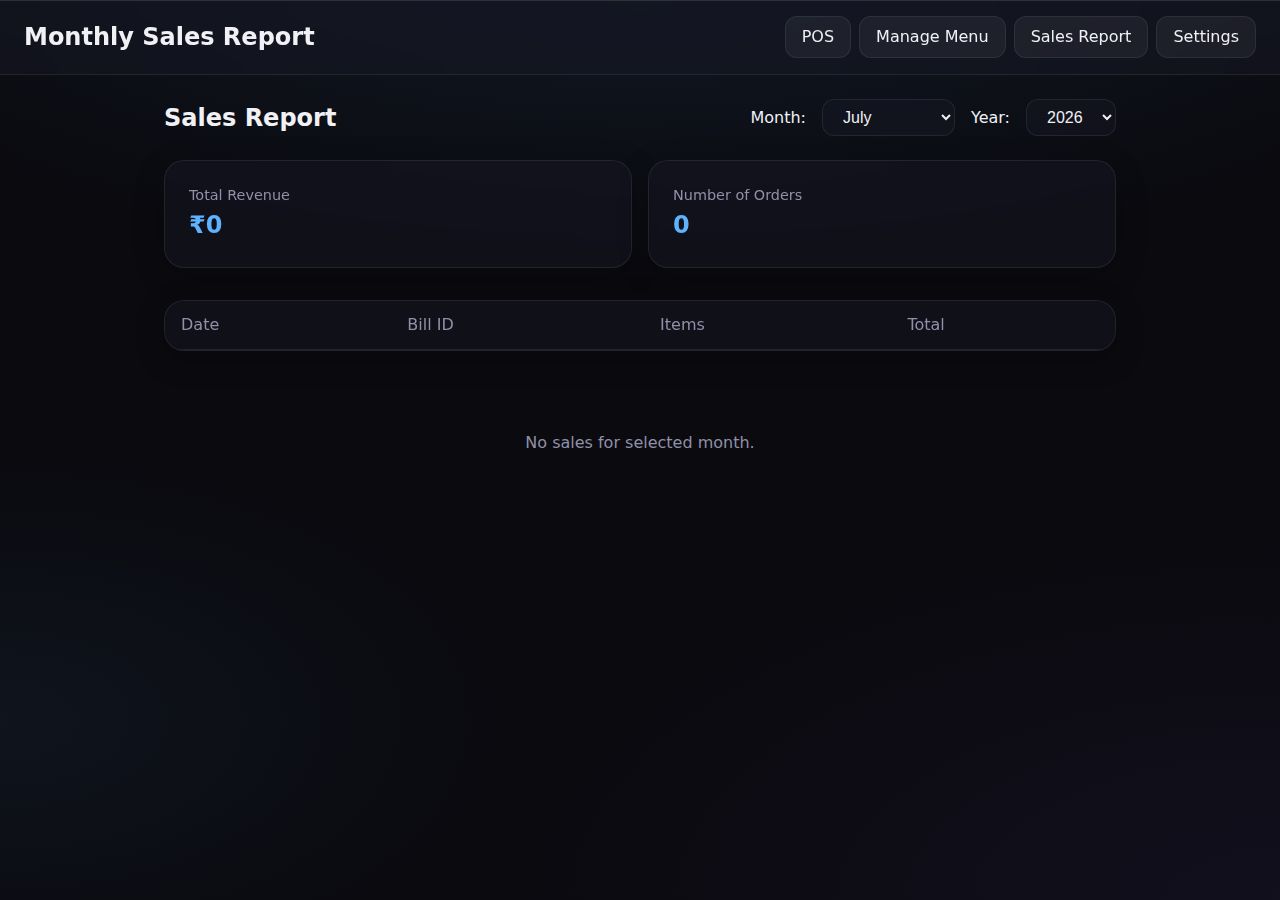
<file: report.html>
<!DOCTYPE html>
<html lang="en">
<head>
  <meta charset="UTF-8">
  <meta name="viewport" content="width=device-width, initial-scale=1.0">
  <title>Monthly Sales Report - Gaming Center</title>
  <link rel="stylesheet" href="style.css">
</head>
<body>
  <header class="app-header">
    <h1>Monthly Sales Report</h1>
    <nav class="nav-links">
      <a href="index.html">POS</a>
      <a href="admin.html">Manage Menu</a>
      <a href="report.html">Sales Report</a>
      <a href="settings.html">Settings</a>
    </nav>
  </header>

  <div class="report-container">
    <div class="report-header">
      <h2>Sales Report</h2>
      <div class="report-filters">
        <label>Month:</label>
        <select id="monthSelect"></select>
        <label>Year:</label>
        <select id="yearSelect"></select>
      </div>
    </div>

    <div class="summary-cards">
      <div class="summary-card">
        <div class="label">Total Revenue</div>
        <div class="value" id="totalRevenue">₹0</div>
      </div>
      <div class="summary-card">
        <div class="label">Number of Orders</div>
        <div class="value" id="orderCount">0</div>
      </div>
    </div>

    <div class="report-table">
      <table>
        <thead>
          <tr>
            <th>Date</th>
            <th>Bill ID</th>
            <th>Items</th>
            <th>Total</th>
          </tr>
        </thead>
        <tbody id="reportTableBody"></tbody>
      </table>
    </div>
    <div class="no-data" id="noData" style="display: none;">No sales for selected month.</div>
  </div>

  <script src="storage.js"></script>
  <script src="report.js"></script>
</body>
</html>
</file>
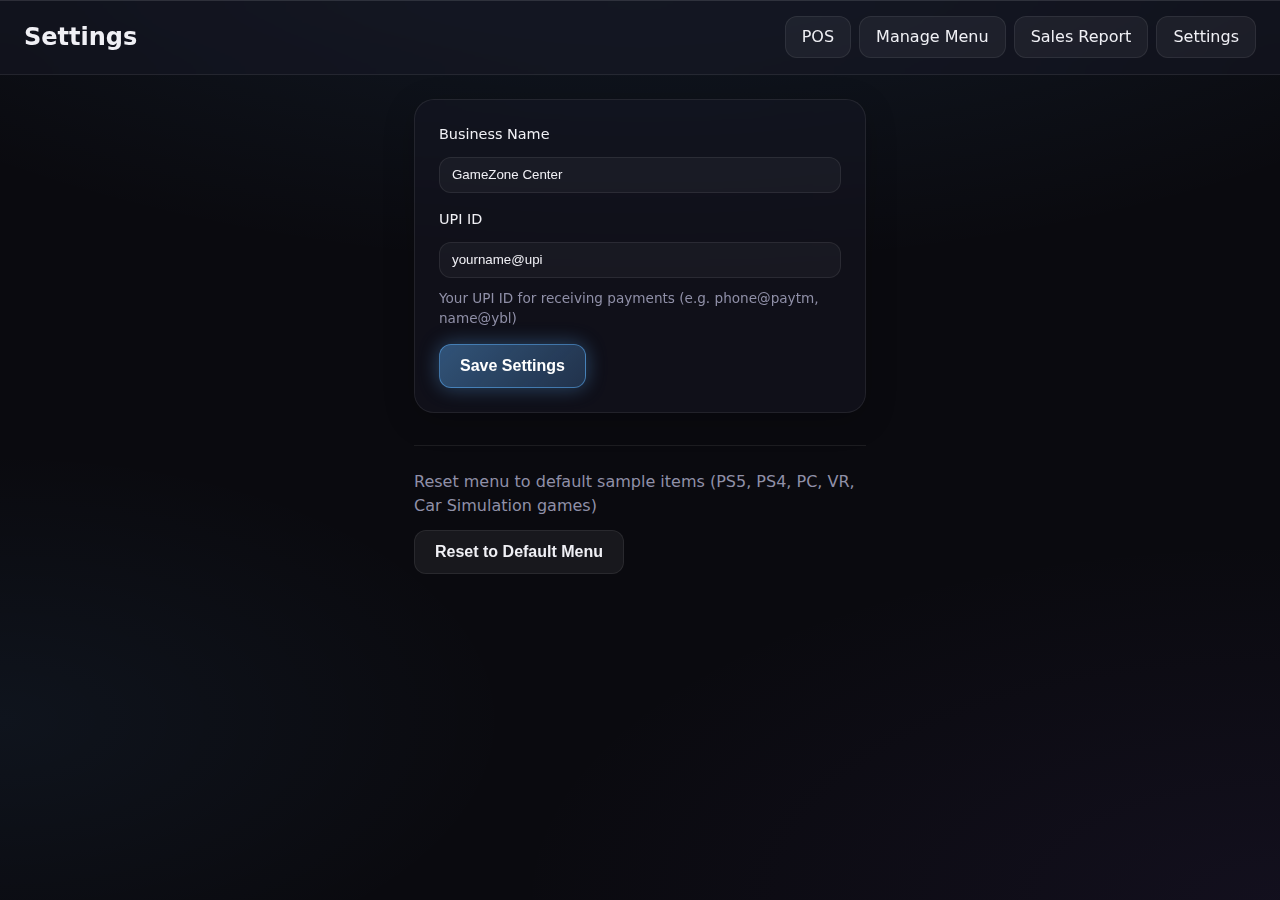
<file: settings.html>
<!DOCTYPE html>
<html lang="en">
<head>
  <meta charset="UTF-8">
  <meta name="viewport" content="width=device-width, initial-scale=1.0">
  <title>Settings - Gaming Center</title>
  <link rel="stylesheet" href="style.css">
</head>
<body>
  <header class="app-header">
    <h1>Settings</h1>
    <nav class="nav-links">
      <a href="index.html">POS</a>
      <a href="admin.html">Manage Menu</a>
      <a href="report.html">Sales Report</a>
      <a href="settings.html">Settings</a>
    </nav>
  </header>

  <div class="settings-container">
    <form id="settingsForm" class="settings-form">
      <div class="form-group">
        <label for="businessName">Business Name</label>
        <input type="text" id="businessName" placeholder="GameZone Center">
      </div>
      <div class="form-group">
        <label for="upiId">UPI ID</label>
        <input type="text" id="upiId" placeholder="yourname@upi">
        <div class="hint">Your UPI ID for receiving payments (e.g. phone@paytm, name@ybl)</div>
      </div>
      <button type="submit" class="btn btn-primary">Save Settings</button>
    </form>

    <div class="seed-section">
      <p>Reset menu to default sample items (PS5, PS4, PC, VR, Car Simulation games)</p>
      <button type="button" class="btn btn-secondary" id="seedMenuBtn">Reset to Default Menu</button>
    </div>
  </div>

  <script src="storage.js"></script>
  <script>
    const form = document.getElementById('settingsForm');
    const settings = getSettings();
    document.getElementById('businessName').value = settings.businessName || '';
    document.getElementById('upiId').value = settings.upiId || '';

    form.addEventListener('submit', (e) => {
      e.preventDefault();
      saveSettings({
        businessName: document.getElementById('businessName').value.trim() || 'GameZone Center',
        upiId: document.getElementById('upiId').value.trim() || 'yourname@upi'
      });
      alert('Settings saved!');
    });

    document.getElementById('seedMenuBtn').addEventListener('click', () => {
      if (!confirm('Replace current menu with default sample items?')) return;
      saveMenuItems(getDefaultMenu());
      alert('Menu reset to default items.');
    });
  </script>
</body>
</html>
</file>
<file: style.css>
/* Gaming Center Billing - Liquid Glass Design */
:root {
  --bg-dark: #0a0a0f;
  --bg-glass: rgba(26, 26, 40, 0.4);
  --bg-glass-strong: rgba(26, 26, 45, 0.6);
  --glass-border: rgba(255, 255, 255, 0.08);
  --glass-highlight: rgba(255, 255, 255, 0.12);
  --accent: #5eb3ff;
  --accent-hover: #7fc4ff;
  --accent-glow: rgba(94, 179, 255, 0.35);
  --text: #f0f0f5;
  --text-muted: #9090a8;
  --success: #34d399;
  --danger: #f87171;
}

* {
  box-sizing: border-box;
  margin: 0;
  padding: 0;
}

body {
  font-family: 'Segoe UI', system-ui, sans-serif;
  background: var(--bg-dark);
  color: var(--text);
  min-height: 100vh;
  line-height: 1.5;
  background-image: 
    radial-gradient(ellipse 80% 50% at 50% -20%, rgba(94, 179, 255, 0.12), transparent),
    radial-gradient(ellipse 60% 40% at 100% 100%, rgba(120, 80, 200, 0.08), transparent),
    radial-gradient(ellipse 40% 30% at 0% 80%, rgba(94, 179, 255, 0.06), transparent);
}

a {
  color: var(--accent);
  text-decoration: none;
}

a:hover {
  color: var(--accent-hover);
}

/* Liquid Glass - shared */
.glass {
  background: var(--bg-glass);
  backdrop-filter: blur(20px);
  -webkit-backdrop-filter: blur(20px);
  border: 1px solid var(--glass-border);
  box-shadow: 
    0 8px 32px rgba(0, 0, 0, 0.3),
    inset 0 1px 0 var(--glass-highlight);
}

/* Layout */
.app-header {
  background: var(--bg-glass);
  backdrop-filter: blur(24px);
  -webkit-backdrop-filter: blur(24px);
  border-bottom: 1px solid var(--glass-border);
  padding: 1rem 1.5rem;
  display: flex;
  justify-content: space-between;
  align-items: center;
  flex-wrap: wrap;
  gap: 1rem;
  box-shadow: inset 0 1px 0 var(--glass-highlight);
}

.app-header h1 {
  font-size: 1.5rem;
  font-weight: 600;
}

.nav-links {
  display: flex;
  gap: 0.5rem;
}

.nav-links a {
  padding: 0.5rem 1rem;
  border-radius: 12px;
  background: rgba(255, 255, 255, 0.05);
  border: 1px solid var(--glass-border);
  color: var(--text);
  transition: all 0.25s ease;
}

.nav-links a:hover {
  background: rgba(94, 179, 255, 0.15);
  border-color: rgba(94, 179, 255, 0.3);
  color: var(--accent);
  box-shadow: 0 0 20px var(--accent-glow);
}

/* Main POS Layout */
.pos-container {
  display: grid;
  grid-template-columns: 1fr 360px;
  gap: 1.5rem;
  padding: 1.5rem;
  max-width: 1600px;
  margin: 0 auto;
}

@media (max-width: 900px) {
  .pos-container {
    grid-template-columns: 1fr;
  }
}

/* Category Tabs */
.category-tabs {
  display: flex;
  gap: 0.5rem;
  margin-bottom: 1.5rem;
  flex-wrap: wrap;
}

.category-tab {
  padding: 0.6rem 1.2rem;
  background: var(--bg-glass);
  backdrop-filter: blur(16px);
  -webkit-backdrop-filter: blur(16px);
  border: 1px solid var(--glass-border);
  color: var(--text);
  border-radius: 12px;
  cursor: pointer;
  font-size: 0.95rem;
  transition: all 0.25s ease;
  box-shadow: inset 0 1px 0 var(--glass-highlight);
}

.category-tab:hover {
  background: rgba(94, 179, 255, 0.1);
  border-color: rgba(94, 179, 255, 0.35);
  color: var(--accent);
}

.category-tab.active {
  background: rgba(94, 179, 255, 0.2);
  border-color: rgba(94, 179, 255, 0.5);
  color: white;
  box-shadow: 0 0 24px var(--accent-glow);
}

/* Menu Grid */
.menu-section h2 {
  font-size: 1.1rem;
  margin-bottom: 1rem;
  color: var(--text-muted);
}

.menu-grid {
  display: grid;
  grid-template-columns: repeat(auto-fill, minmax(160px, 1fr));
  gap: 1rem;
}

.menu-item {
  background: var(--bg-glass);
  backdrop-filter: blur(20px);
  -webkit-backdrop-filter: blur(20px);
  border: 1px solid var(--glass-border);
  border-radius: 16px;
  overflow: hidden;
  cursor: pointer;
  transition: all 0.3s ease;
  box-shadow: 
    0 4px 24px rgba(0, 0, 0, 0.2),
    inset 0 1px 0 var(--glass-highlight);
}

.menu-item:hover {
  border-color: rgba(94, 179, 255, 0.4);
  transform: translateY(-4px);
  box-shadow: 
    0 12px 40px rgba(0, 0, 0, 0.3),
    0 0 30px var(--accent-glow),
    inset 0 1px 0 var(--glass-highlight);
}

.menu-item img {
  width: 100%;
  aspect-ratio: 16/10;
  object-fit: cover;
  display: block;
}

.menu-item-info {
  padding: 0.75rem;
}

.menu-item-info .name {
  font-weight: 600;
  font-size: 0.95rem;
  margin-bottom: 0.25rem;
}

.menu-item-info .meta {
  font-size: 0.8rem;
  color: var(--text-muted);
}

.menu-item-info .price {
  font-weight: 700;
  color: var(--accent);
  margin-top: 0.25rem;
}

/* Cart Panel */
.cart-panel {
  background: var(--bg-glass);
  backdrop-filter: blur(24px);
  -webkit-backdrop-filter: blur(24px);
  border: 1px solid var(--glass-border);
  border-radius: 20px;
  padding: 1.25rem;
  height: fit-content;
  position: sticky;
  top: 1.5rem;
  box-shadow: 
    0 8px 40px rgba(0, 0, 0, 0.25),
    inset 0 1px 0 var(--glass-highlight);
}

.cart-panel h2 {
  font-size: 1.1rem;
  margin-bottom: 1rem;
  padding-bottom: 0.75rem;
  border-bottom: 1px solid var(--glass-border);
}

.cart-items {
  max-height: 400px;
  overflow-y: auto;
}

.cart-empty {
  padding: 2rem;
  text-align: center;
  color: var(--text-muted);
}

.cart-row {
  display: flex;
  align-items: center;
  justify-content: space-between;
  padding: 0.6rem 0;
  border-bottom: 1px solid var(--glass-border);
  gap: 0.5rem;
}

.cart-row:last-child {
  border-bottom: none;
}

.cart-row-info {
  flex: 1;
  min-width: 0;
}

.cart-row-info .name {
  font-weight: 500;
}

.cart-row-info .price {
  font-size: 0.85rem;
  color: var(--text-muted);
}

.cart-row-qty {
  display: flex;
  align-items: center;
  gap: 0.25rem;
}

.cart-row-qty button {
  width: 28px;
  height: 28px;
  border: 1px solid var(--glass-border);
  background: rgba(255, 255, 255, 0.05);
  color: var(--text);
  border-radius: 10px;
  cursor: pointer;
  font-size: 1rem;
  line-height: 1;
  display: flex;
  align-items: center;
  justify-content: center;
  backdrop-filter: blur(8px);
  transition: all 0.2s;
}

.cart-row-qty button:hover {
  background: rgba(94, 179, 255, 0.2);
  border-color: rgba(94, 179, 255, 0.5);
}

.cart-row-qty span {
  min-width: 1.5rem;
  text-align: center;
  font-weight: 500;
}

.cart-row-total {
  font-weight: 600;
  min-width: 4rem;
  text-align: right;
}

.cart-summary {
  margin-top: 1rem;
  padding-top: 1rem;
  border-top: 1px solid var(--glass-border);
}

.cart-total {
  font-size: 1.25rem;
  font-weight: 700;
  display: flex;
  justify-content: space-between;
}

.cart-buttons {
  display: flex;
  flex-direction: column;
  gap: 0.5rem;
  margin-top: 1rem;
}

.btn {
  padding: 0.75rem 1.25rem;
  border: 1px solid transparent;
  border-radius: 12px;
  font-size: 1rem;
  font-weight: 600;
  cursor: pointer;
  transition: all 0.25s ease;
}

.btn-primary {
  background: linear-gradient(135deg, rgba(94, 179, 255, 0.4), rgba(94, 179, 255, 0.2));
  border-color: rgba(94, 179, 255, 0.5);
  color: white;
  backdrop-filter: blur(8px);
  box-shadow: 0 0 20px var(--accent-glow);
}

.btn-primary:hover {
  background: linear-gradient(135deg, rgba(94, 179, 255, 0.5), rgba(94, 179, 255, 0.3));
  box-shadow: 0 0 30px var(--accent-glow);
}

.btn-secondary {
  background: rgba(255, 255, 255, 0.06);
  border-color: var(--glass-border);
  color: var(--text);
  backdrop-filter: blur(8px);
}

.btn-secondary:hover {
  background: rgba(255, 255, 255, 0.1);
  border-color: var(--glass-highlight);
}

.btn-danger {
  background: linear-gradient(135deg, rgba(248, 113, 113, 0.3), rgba(248, 113, 113, 0.15));
  border-color: rgba(248, 113, 113, 0.5);
  color: white;
  backdrop-filter: blur(8px);
}

.btn-danger:hover {
  background: linear-gradient(135deg, rgba(248, 113, 113, 0.4), rgba(248, 113, 113, 0.25));
}

/* Modal - Liquid Glass */
.modal-overlay {
  position: fixed;
  inset: 0;
  background: rgba(0, 0, 0, 0.5);
  backdrop-filter: blur(8px);
  -webkit-backdrop-filter: blur(8px);
  display: flex;
  align-items: center;
  justify-content: center;
  z-index: 1000;
  padding: 1rem;
}

.modal {
  background: var(--bg-glass-strong);
  backdrop-filter: blur(32px);
  -webkit-backdrop-filter: blur(32px);
  border: 1px solid var(--glass-border);
  border-radius: 24px;
  padding: 1.75rem;
  max-width: 400px;
  width: 100%;
  box-shadow: 
    0 24px 80px rgba(0, 0, 0, 0.4),
    inset 0 1px 0 var(--glass-highlight);
}

.modal h3 {
  margin-bottom: 1rem;
}

.modal-qr {
  display: flex;
  flex-direction: column;
  align-items: center;
  padding: 1rem 0;
}

.payment-qr-img {
  width: 220px;
  height: 220px;
  object-fit: contain;
  background: white;
  padding: 12px;
  border-radius: 16px;
  margin-bottom: 1rem;
  box-shadow: 0 8px 32px rgba(0, 0, 0, 0.2);
}

.modal-amount {
  font-size: 1.5rem;
  font-weight: 700;
  color: var(--accent);
}

.modal-buttons {
  display: flex;
  gap: 0.5rem;
  margin-top: 1rem;
}

.modal-buttons .btn {
  flex: 1;
}

/* Print Styles */
@media print {
  .no-print {
    display: none !important;
  }

  body {
    background: white;
    color: black;
  }

  .bill-content {
    display: block !important;
    padding: 1rem;
    font-family: 'Segoe UI', system-ui, sans-serif;
    color: black;
  }

  .bill-content h2 {
    margin-bottom: 0.5rem;
  }

  .bill-content p {
    margin: 0.25rem 0;
  }

  .bill-content table {
    width: 100%;
    border-collapse: collapse;
    margin: 1rem 0;
  }

  .bill-content th,
  .bill-content td {
    border: 1px solid #333;
    padding: 0.5rem;
  }

  .bill-content tfoot td {
    font-weight: bold;
  }
}

.bill-content {
  display: none;
}

@media print {
  .bill-content {
    display: block !important;
  }
}

/* Admin, Report, Settings - Liquid Glass */
.admin-container,
.report-container {
  max-width: 1000px;
  margin: 0 auto;
  padding: 1.5rem;
}

.settings-container {
  max-width: 500px;
  margin: 0 auto;
  padding: 1.5rem;
}

.admin-form-glass {
  background: var(--bg-glass);
  backdrop-filter: blur(20px);
  -webkit-backdrop-filter: blur(20px);
  border: 1px solid var(--glass-border);
  border-radius: 20px;
  padding: 1.5rem;
  margin-bottom: 1.5rem;
  box-shadow: 0 8px 32px rgba(0, 0, 0, 0.2);
}

.admin-header {
  display: flex;
  justify-content: space-between;
  align-items: center;
  margin-bottom: 1.5rem;
}

.settings-container form,
.settings-form {
  background: var(--bg-glass);
  backdrop-filter: blur(20px);
  -webkit-backdrop-filter: blur(20px);
  border: 1px solid var(--glass-border);
  border-radius: 20px;
  padding: 1.5rem;
  margin-bottom: 2rem;
  box-shadow: 0 8px 32px rgba(0, 0, 0, 0.2);
}

.form-grid {
  display: grid;
  grid-template-columns: 1fr 1fr;
  gap: 1rem;
}

.form-grid .full {
  grid-column: 1 / -1;
}

.form-group {
  display: flex;
  flex-direction: column;
  gap: 0.35rem;
}

.form-group label {
  font-size: 0.9rem;
  font-weight: 500;
}

.form-group input,
.form-group select {
  padding: 0.6rem 0.75rem;
  border: 1px solid var(--glass-border);
  border-radius: 12px;
  background: rgba(255, 255, 255, 0.04);
  color: var(--text);
  transition: border-color 0.2s;
}

.form-group input:focus,
.form-group select:focus {
  outline: none;
  border-color: rgba(94, 179, 255, 0.5);
}

.menu-list,
.report-table {
  background: var(--bg-glass);
  backdrop-filter: blur(20px);
  -webkit-backdrop-filter: blur(20px);
  border: 1px solid var(--glass-border);
  border-radius: 20px;
  overflow: hidden;
  box-shadow: 0 8px 32px rgba(0, 0, 0, 0.2);
}

.menu-list {
  margin-top: 1.5rem;
  padding: 1rem;
}

.menu-list table {
  width: 100%;
  border-collapse: collapse;
}

.menu-list th,
.menu-list td {
  padding: 0.75rem;
  text-align: left;
  border-bottom: 1px solid var(--glass-border);
}

.menu-list th {
  color: var(--text-muted);
  font-weight: 500;
}

.menu-list img {
  width: 48px;
  height: 32px;
  object-fit: cover;
  border-radius: 8px;
}

.menu-list .actions {
  display: flex;
  gap: 0.5rem;
}

.menu-list .btn-small {
  padding: 0.35rem 0.6rem;
  font-size: 0.85rem;
}

.report-header {
  display: flex;
  justify-content: space-between;
  align-items: center;
  flex-wrap: wrap;
  gap: 1rem;
  margin-bottom: 1.5rem;
}

.report-filters {
  display: flex;
  gap: 1rem;
  align-items: center;
  flex-wrap: wrap;
}

.report-filters select {
  padding: 0.5rem 1rem;
  border: 1px solid var(--glass-border);
  border-radius: 12px;
  background: var(--bg-glass);
  color: var(--text);
  font-size: 1rem;
}

.summary-cards {
  display: grid;
  grid-template-columns: repeat(auto-fit, minmax(200px, 1fr));
  gap: 1rem;
  margin-bottom: 2rem;
}

.summary-card {
  background: var(--bg-glass);
  backdrop-filter: blur(20px);
  -webkit-backdrop-filter: blur(20px);
  border: 1px solid var(--glass-border);
  border-radius: 20px;
  padding: 1.5rem;
  box-shadow: 0 8px 32px rgba(0, 0, 0, 0.2);
}

.summary-card .label {
  font-size: 0.9rem;
  color: var(--text-muted);
}

.summary-card .value {
  font-size: 1.5rem;
  font-weight: 700;
  color: var(--accent);
}

.report-table {
  padding: 0;
  margin-bottom: 2rem;
}

.report-table table {
  width: 100%;
  border-collapse: collapse;
}

.report-table th,
.report-table td {
  padding: 0.75rem 1rem;
  text-align: left;
  border-bottom: 1px solid var(--glass-border);
}

.report-table th {
  color: var(--text-muted);
  font-weight: 500;
}

.report-table .total-col {
  font-weight: 600;
}

.no-data {
  text-align: center;
  padding: 3rem;
  color: var(--text-muted);
}

.settings-form .form-group {
  margin-bottom: 1rem;
}

.settings-form label {
  display: block;
  margin-bottom: 0.35rem;
  font-weight: 500;
}

.settings-form input {
  width: 100%;
  padding: 0.6rem 0.75rem;
  border: 1px solid var(--glass-border);
  border-radius: 12px;
  background: rgba(255, 255, 255, 0.04);
  color: var(--text);
}

.settings-form .hint {
  font-size: 0.85rem;
  color: var(--text-muted);
  margin-top: 0.25rem;
}

.seed-section {
  margin-top: 2rem;
  padding-top: 1.5rem;
  border-top: 1px solid var(--glass-border);
}

.seed-section p {
  margin-bottom: 0.75rem;
  color: var(--text-muted);
}
</file>
